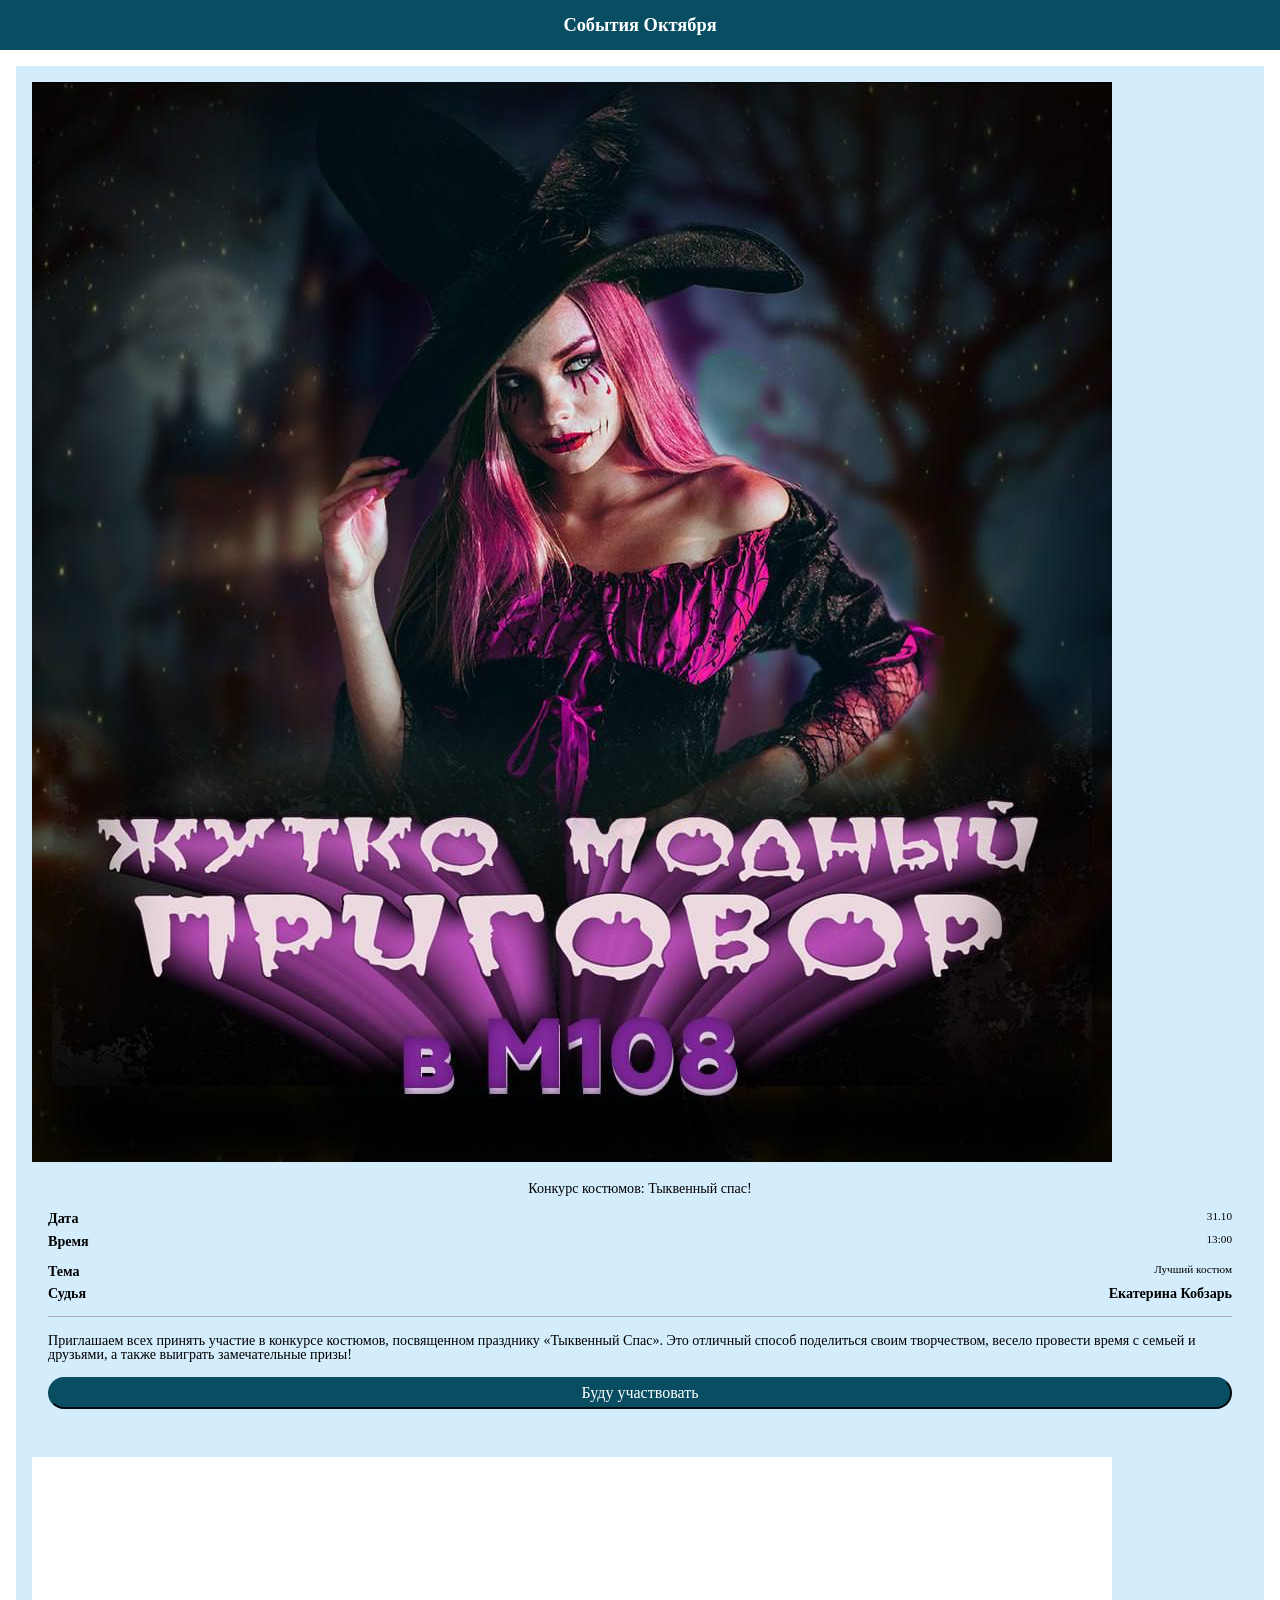
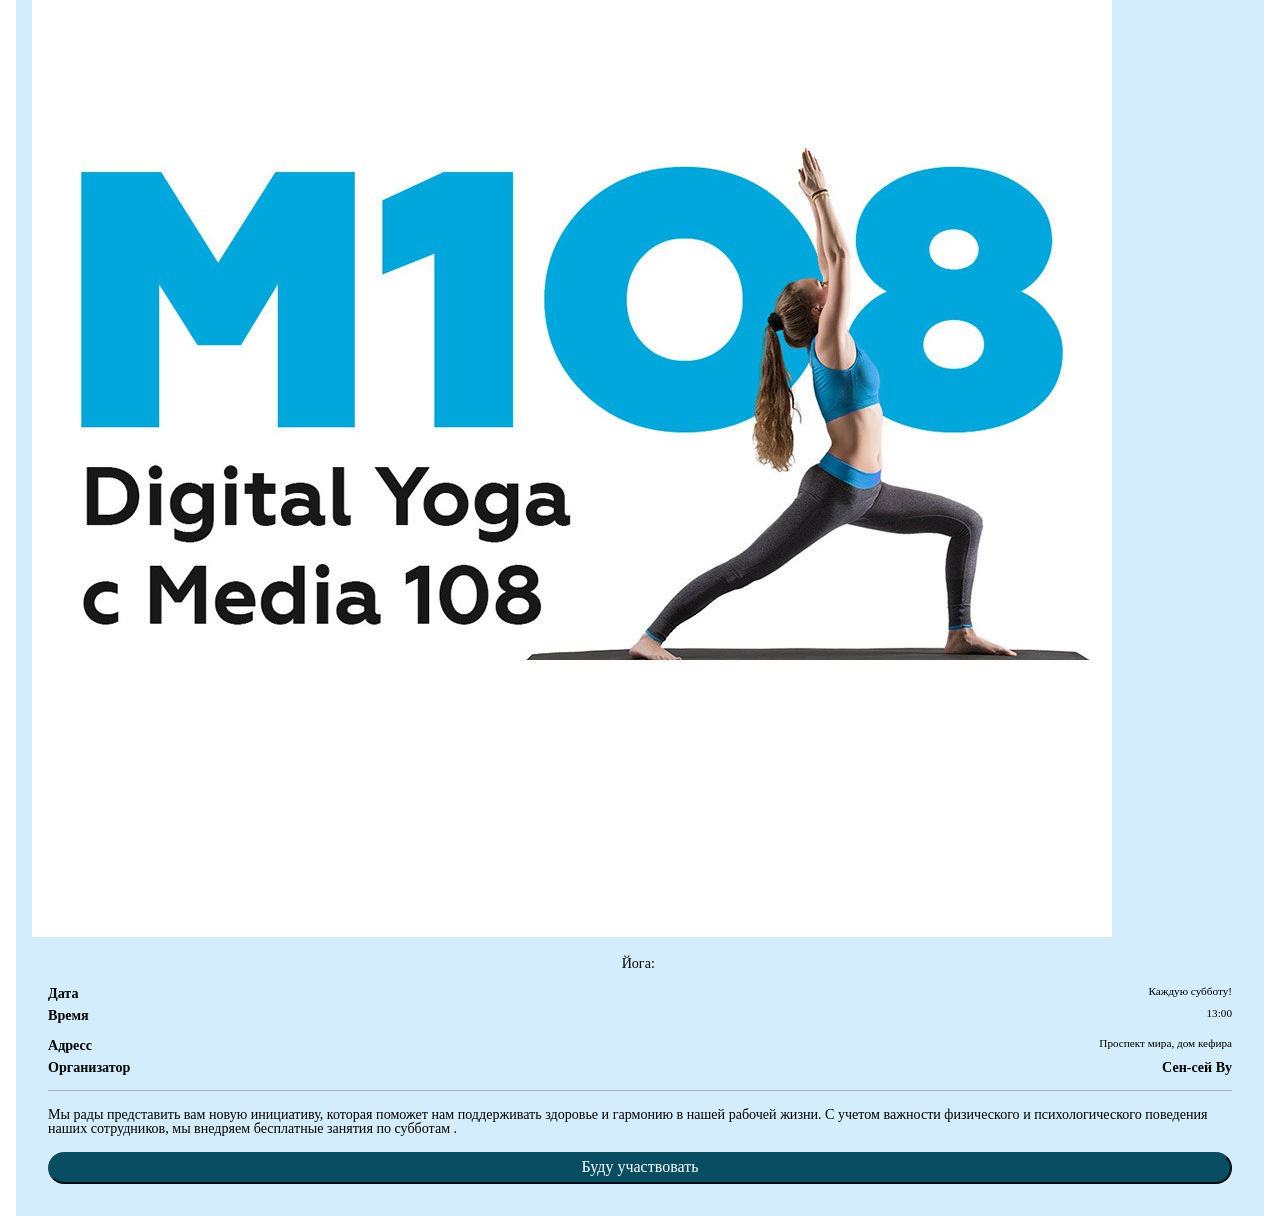
<file: index.html>
<!DOCTYPE html>
<html lang="en">
<head>
  <meta charset="UTF-8">
  <meta http-equiv="X-UA-Compatible" content="IE=edge">
  <meta name="viewport" content="width=device-width, initial-scale=1.0">
  <meta charset="UTF-8">
  <title>Web app</title>
  <link rel="stylesheet" href="css/normalize.css">
  <link rel="stylesheet" href="css/style.css">
</head>
<body>
  <header>
    <div class="container header flex">
      <h1 class="header__title size-xx">События Октября</h1>
    </div>
  </header>
  <main class="container">
    <ul class="events__list list-reset">
      <li class="list__item p1">
        <div class="event__card">
          <img src="images/event_1.jpeg" alt="Тут был очень офигенный креатив... Но что-то пошло не так" class="event__img">
          <div class="flex f-center event__title size-x container">
              <span>Конкурс костюмов: </span>
              <span>Тыквенный спас!</span>
          </div>
          <div class="card__info p1 flex f-column g1">
            <div class="card__datetime flex f-column g0-5">
              <div class="flex f-between ">
                <h3 class="date__title font-text size-x">Дата</h3>
                <p class="date font-text size-l">31.10</p>
              </div>
              <div class="flex f-between">
                <h3 class="time__title font-text size-x">Время</h3>
                <p class="time font-text size-l">13:00</p>
              </div>
            </div>
            <div class="card__topic flex f-column g0-5">
              <div class="flex f-between">
                <h3 class="topic__title font-text size-x">Тема</h3>
                <p class="topic__name font-text size-l">Лучший костюм</p>
              </div>
              <div class="flex f-between g0-5">
                <h3 class="topic__speaker font-text size-x">Судья</h3>
                <p class="speaker font-text size-x">Екатерина Кобзарь</p>
              </div>
            </div>
            <div class="card__description">
              <p class="description font-text size-x">Приглашаем всех принять участие в конкурсе костюмов,
                посвященном празднику «Тыквенный Спас». Это отличный способ поделиться своим творчеством,
                  весело провести время с семьей и друзьями, а также выиграть замечательные призы! </p>
            </div>
            <div>
              <button class="btn-resett btn-accept">
                <p class="btn-text">Буду участвовать</p>
              </button>
            </div>
          </div>
        </div>
      </li>
      <li class="list__item p1">
        <div class="event__card">
          <img src="images/event_2.jpeg" alt="Тут был очень офигенный креатив... Но что-то пошло не так" class="event__img">
          <div class="flex f-center event__title size-x container">
              <span>Йога: </span>
          </div>
          <div class="card__info p1 flex f-column g1">
            <div class="card__datetime flex f-column g0-5">
              <div class="flex f-between ">
                <h3 class="date__title font-text size-x">Дата</h3>
                <p class="date font-text size-l">Каждую субботу!</p>
              </div>
              <div class="flex f-between">
                <h3 class="time__title font-text size-x">Время</h3>
                <p class="time font-text size-l">13:00</p>
              </div>
            </div>
            <div class="card__topic flex f-column g0-5">
              <div class="flex f-between">
                <h3 class="topic__title font-text size-x">Адресс</h3>
                <p class="topic__name font-text size-l">Проспект мира, дом кефира</p>
              </div>
              <div class="flex f-between g0-5">
                <h3 class="topic__speaker font-text size-x">Организатор</h3>
                <p class="speaker font-text size-x">Сен-сей Ву</p>
              </div>
            </div>
            <div class="card__description">
              <p class="description font-text size-x">Мы рады представить вам новую инициативу,
                которая поможет нам поддерживать здоровье и гармонию в нашей рабочей жизни.
                С учетом важности физического и психологического поведения наших сотрудников,
                мы внедряем бесплатные занятия по субботам .</p>
            </div>
            <div>
              <button class="btn-resett btn-accept">
                <p class="btn-text">Буду участвовать</p>
              </button>
            </div>
          </div>
        </div>
      </li>
    </ul>
  </main>
</body>
</html>
</file>
<file: css/style.css>
/* tags */


h1, h2, h3, h4, p {
  margin: 0;
  padding: 0;
}

html {
  box-sizing: border-box;
  line-height: 1;
}

*,
*::before,
*::after {
  box-sizing: inherit;
}

span {
  display: block;
}

a {
  color: inherit;
  text-decoration: none;
}

img {
  margin: 0;
}

/* const */

.font-text {
  font-style: normal;
}

section {
  margin-bottom: 2rem;
}


.container {
  padding: 0 1rem;
}


.list-reset {
  list-style: none;
  padding: 0;
  margin: 0;
}

.flex {
  display: flex;
}

.f-between {
  justify-content: space-between;
}

.f-column {
  flex-direction: column;
}

.f-center {
  justify-content: center;
}

.btn-reset {
  padding: 0;
  border: none;
  background-color: transparent;
}

.p1 {
  padding: 1rem;
}

.size-xx {
  font-size: 115%;
}

.size-x {
  font-size: 88%;
}

.size-l {
  font-size: 70%;
}

.size-m {
  font-size: 50%;
}

.g0-5 {
  gap: 0.5rem;
}

.g1{
  gap: 1rem;
}


/* global */


:root {
  --color-red: #fc4c02;
  --color-tiffany: #81D8D0;
  --color-grey: #6f6f6e;
  --color-green: rgb(8, 90, 8);
  --color-white: #ffffff;
  --color-black: #000000;
  --color-blue: #0f0fbf;;

  --first-color: #084d61
}



.hidden {
  display: none;
}

/* header */

.header {
  padding-top: 1rem;
  padding-bottom: 1rem;
  background-color: var(--first-color);
  margin-bottom: 1rem;
  justify-content: center;
}

.header__title {
  color: var(--color-white);
}

/* event */

.events__list {
  background-color: #d4edfc;
}

.event__card {
  border-radius: 1.5rem;
}

.event__img {
  max-width: 100%;
  margin-bottom: 1rem;
}

/* card */

.speaker {
  font-weight: 900;
}

.card__topic {
  padding-bottom: 1rem;
  border-bottom: 1px solid #acadb7;
}

.btn-accept {
  width: 100%;
  background-color: var(--first-color);
  color: #ffffff;
  text-align: center;
  height: 2rem;
  border-radius: 2rem;
  border-color: var(--first-color);
}
</file>
